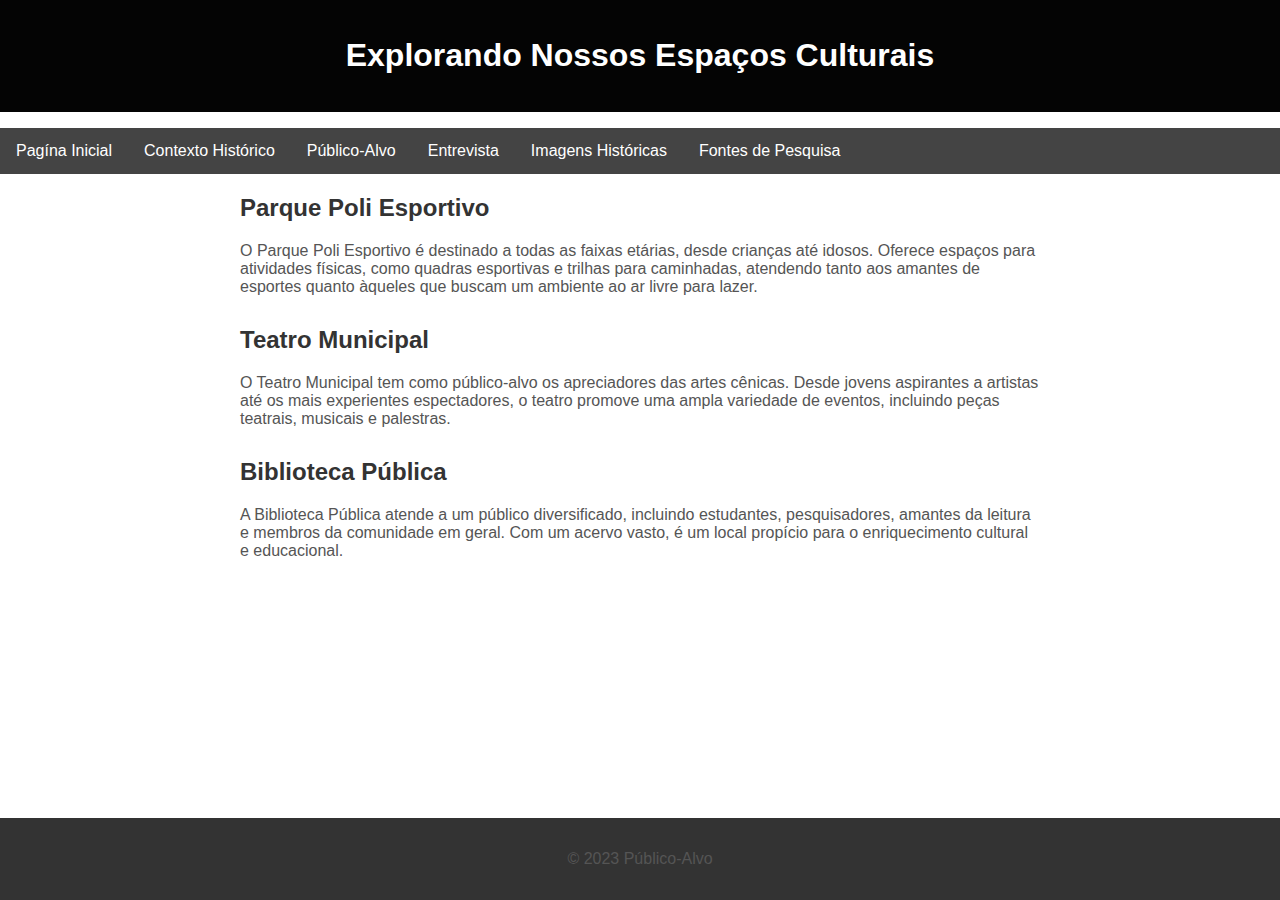
<file: alvo.html>
<!DOCTYPE html>
<html lang="pt-br">
<head>
    <meta charset="UTF-8">
    <meta name="viewport" content="width=device-width, initial-scale=1.0">
    <link rel="stylesheet" href="alvo.css">
    <title>Público-Alvo</title>
</head>
<body>

    <header>
        <h1>Explorando Nossos Espaços Culturais</h1>
    </header>

    <nav>
        <ul>
            <li><a href="index.html">Pagína Inicial</a></li>
            <li><a href="contexto.html">Contexto Histórico</a></li>
            <li><a href="alvo.html">Público-Alvo</a></li>
            <li><a href="visitas.html">Entrevista</a></li>
            <li><a href="imagem.html">Imagens Históricas</a></li>
            <li><a href="pesquisa.html">Fontes de Pesquisa</a></li>
        
        </ul>
    </nav>

    <section class="container">
        <article id="parque">
            <h2>Parque Poli Esportivo</h2>
            <p>
                O Parque Poli Esportivo é destinado a todas as faixas etárias, desde crianças até idosos. Oferece
                espaços para atividades físicas, como quadras esportivas e trilhas para caminhadas, atendendo tanto
                aos amantes de esportes quanto àqueles que buscam um ambiente ao ar livre para lazer.
            </p>
        </article>

        <article id="teatro">
            <h2>Teatro Municipal</h2>
            <p>
                O Teatro Municipal tem como público-alvo os apreciadores das artes cênicas. Desde jovens aspirantes
                a artistas até os mais experientes espectadores, o teatro promove uma ampla variedade de eventos,
                incluindo peças teatrais, musicais e palestras.
            </p>
        </article>

        <article id="biblioteca">
            <h2>Biblioteca Pública</h2>
            <p>
                A Biblioteca Pública atende a um público diversificado, incluindo estudantes, pesquisadores, amantes
                da leitura e membros da comunidade em geral. Com um acervo vasto, é um local propício para o
                enriquecimento cultural e educacional.
            </p>
        </article>
    </section>

    <footer>
        <p>&copy; 2023 Público-Alvo</p>
    </footer>

</body>
</html>
</file>
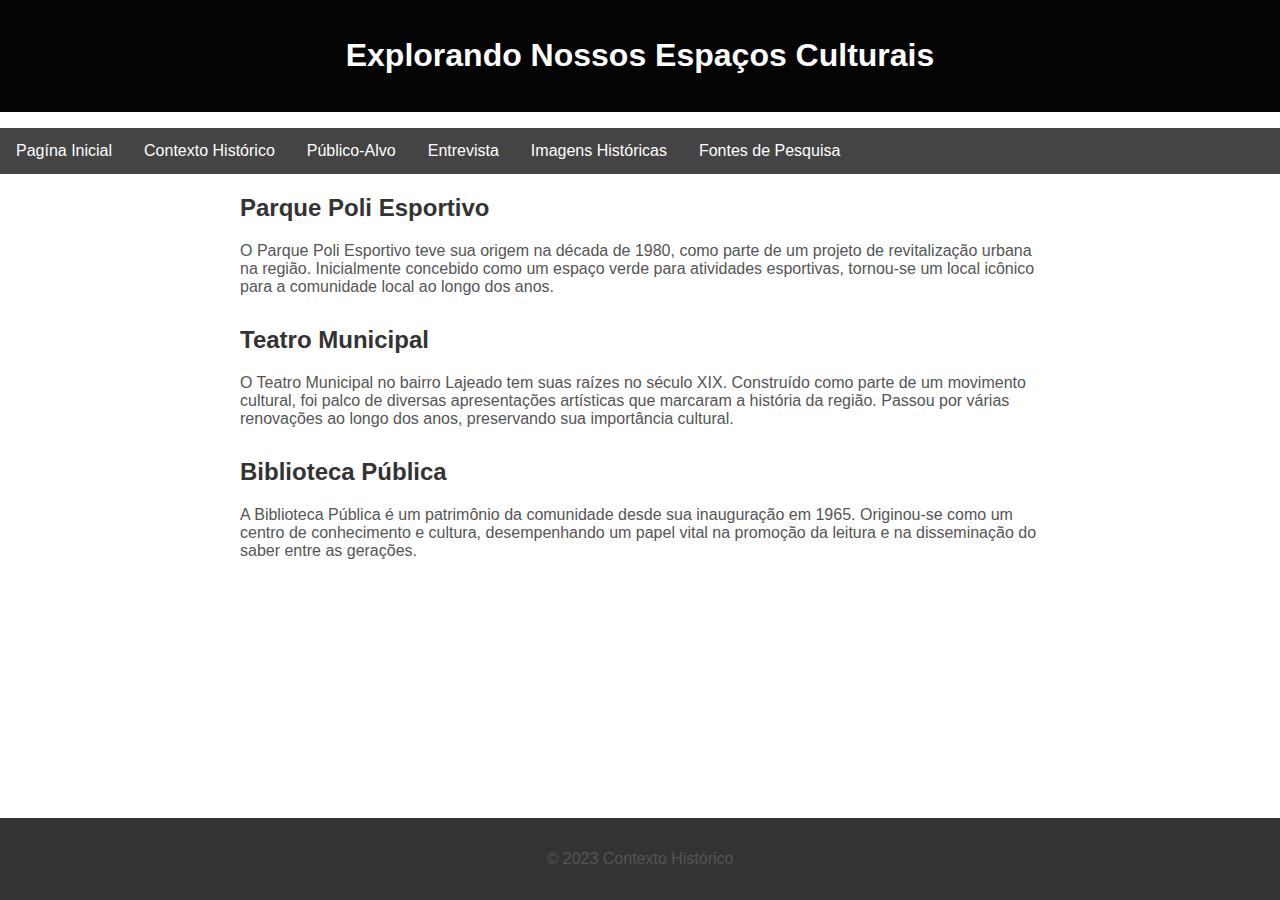
<file: contexto.html>
<!DOCTYPE html>
<html lang="pt-br">
<head>
    <meta charset="UTF-8">
    <meta name="viewport" content="width=device-width, initial-scale=1.0">
    <link rel="stylesheet" href="contexto.css">
    <title>Contexto Histórico</title>
</head>
<body>

    <header>
        <h1>Explorando Nossos Espaços Culturais</h1>
    </header>

    <nav>
        <ul>
            <li><a href="index.html">Pagína Inicial</a></li>
            <li><a href="contexto.html">Contexto Histórico</a></li>
            <li><a href="alvo.html">Público-Alvo</a></li>
            <li><a href="visitas.html">Entrevista</a></li>
            <li><a href="imagem.html">Imagens Históricas</a></li>
            <li><a href="pesquisa.html">Fontes de Pesquisa</a></li>
   
        
        </ul>
    </nav>


    <section class="container">
        <article id="parque">
            <h2>Parque Poli Esportivo</h2>
            <p>
                O Parque Poli Esportivo teve sua origem na década de 1980, como parte de um projeto de revitalização
                urbana na região. Inicialmente concebido como um espaço verde para atividades esportivas, tornou-se
                um local icônico para a comunidade local ao longo dos anos.
            </p>
        </article>

        <article id="teatro">
            <h2>Teatro Municipal</h2>
            <p>
                O Teatro Municipal no bairro Lajeado tem suas raízes no século XIX. Construído como parte de um
                movimento cultural, foi palco de diversas apresentações artísticas que marcaram a história da região.
                Passou por várias renovações ao longo dos anos, preservando sua importância cultural.
            </p>
        </article>

        <article id="biblioteca">
            <h2>Biblioteca Pública</h2>
            <p>
                A Biblioteca Pública é um patrimônio da comunidade desde sua inauguração em 1965. Originou-se como
                um centro de conhecimento e cultura, desempenhando um papel vital na promoção da leitura e na
                disseminação do saber entre as gerações.
            </p>
        </article>
    </section>

    <footer>
        <p>&copy; 2023 Contexto Histórico</p>
    </footer>

</body>
</html>
</file>
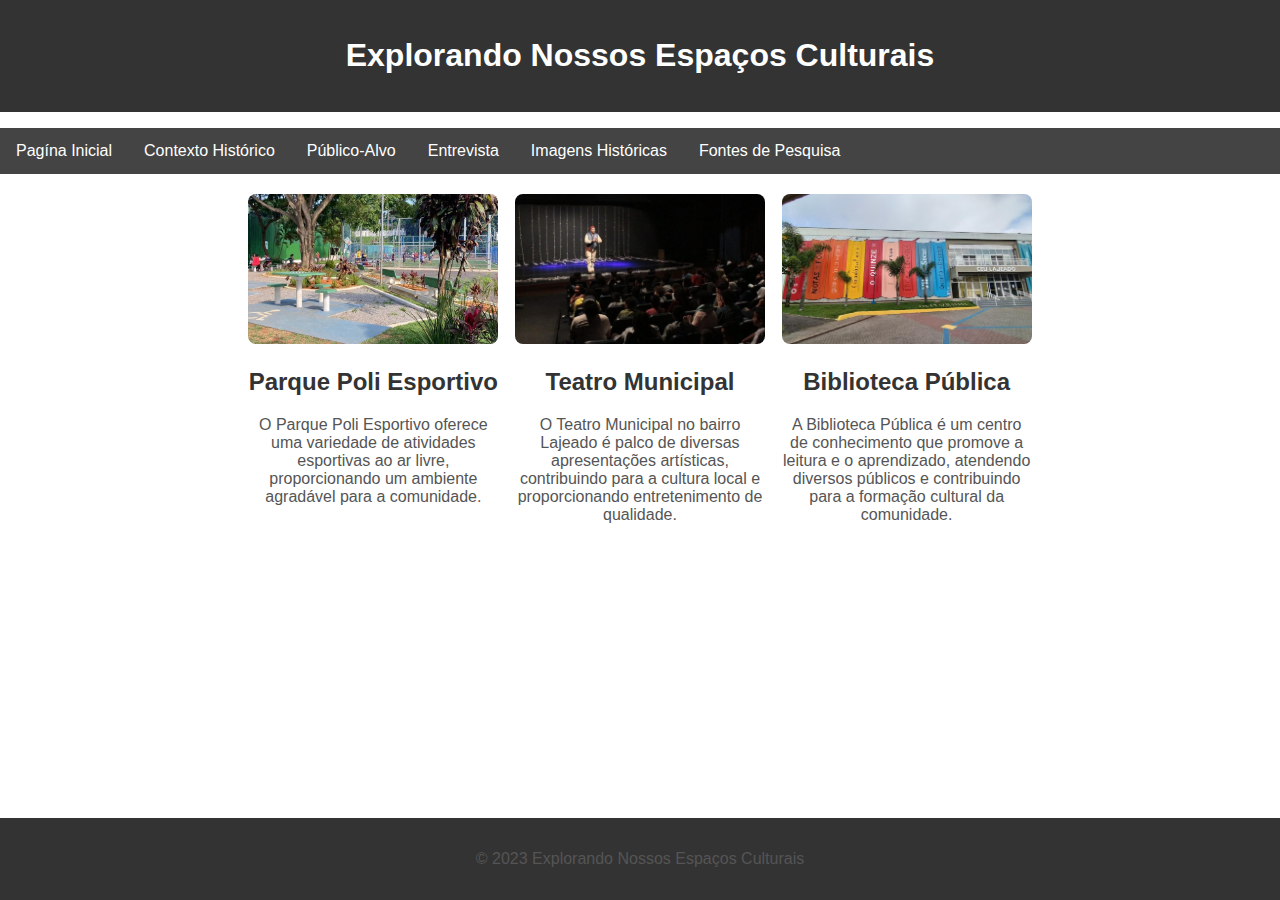
<file: imagem.html>
<!DOCTYPE html>
<html lang="pt-br">
<head>
    <meta charset="UTF-8">
    <meta name="viewport" content="width=device-width, initial-scale=1.0">
    <link rel="stylesheet" href="imagem.css">
    <title>Locais Culturais</title>
</head>
<body>
    <header>
        <h1>Explorando Nossos Espaços Culturais</h1>
    </header>

    <nav>
        <ul>
            <li><a href="index.html">Pagína Inicial</a></li>
            <li><a href="contexto.html">Contexto Histórico</a></li>
            <li><a href="alvo.html">Público-Alvo</a></li>
            <li><a href="visitas.html">Entrevista</a></li>
            <li><a href="imagem.html">Imagens Históricas</a></li>
            <li><a href="pesquisa.html">Fontes de Pesquisa</a></li>
        
        
        </ul>
    </nav>


    <section class="container">
        <article class="local" id="parque">
            <img src="parque.jpg" alt="Parque Poli Esportivo">
            <h2>Parque Poli Esportivo</h2>
            <p>
                O Parque Poli Esportivo oferece uma variedade de atividades esportivas ao ar livre, proporcionando um
                ambiente agradável para a comunidade.
            </p>
        </article>

        <article class="local" id="teatro">
            <img src="teatro.jpg" alt="Teatro Municipal">
            <h2>Teatro Municipal</h2>
            <p>
                O Teatro Municipal no bairro Lajeado é palco de diversas apresentações artísticas, contribuindo para
                a cultura local e proporcionando entretenimento de qualidade.
            </p>
        </article>

        <article class="local" id="biblioteca">
            <img src="biblioteca.jpg" alt="Biblioteca Pública">
            <h2>Biblioteca Pública</h2>
            <p>
                A Biblioteca Pública é um centro de conhecimento que promove a leitura e o aprendizado, atendendo
                diversos públicos e contribuindo para a formação cultural da comunidade.
            </p>
        </article>
    </section>

    <footer>
        <p>&copy; 2023 Explorando Nossos Espaços Culturais</p>
    </footer>

</body>
</html>
</file>
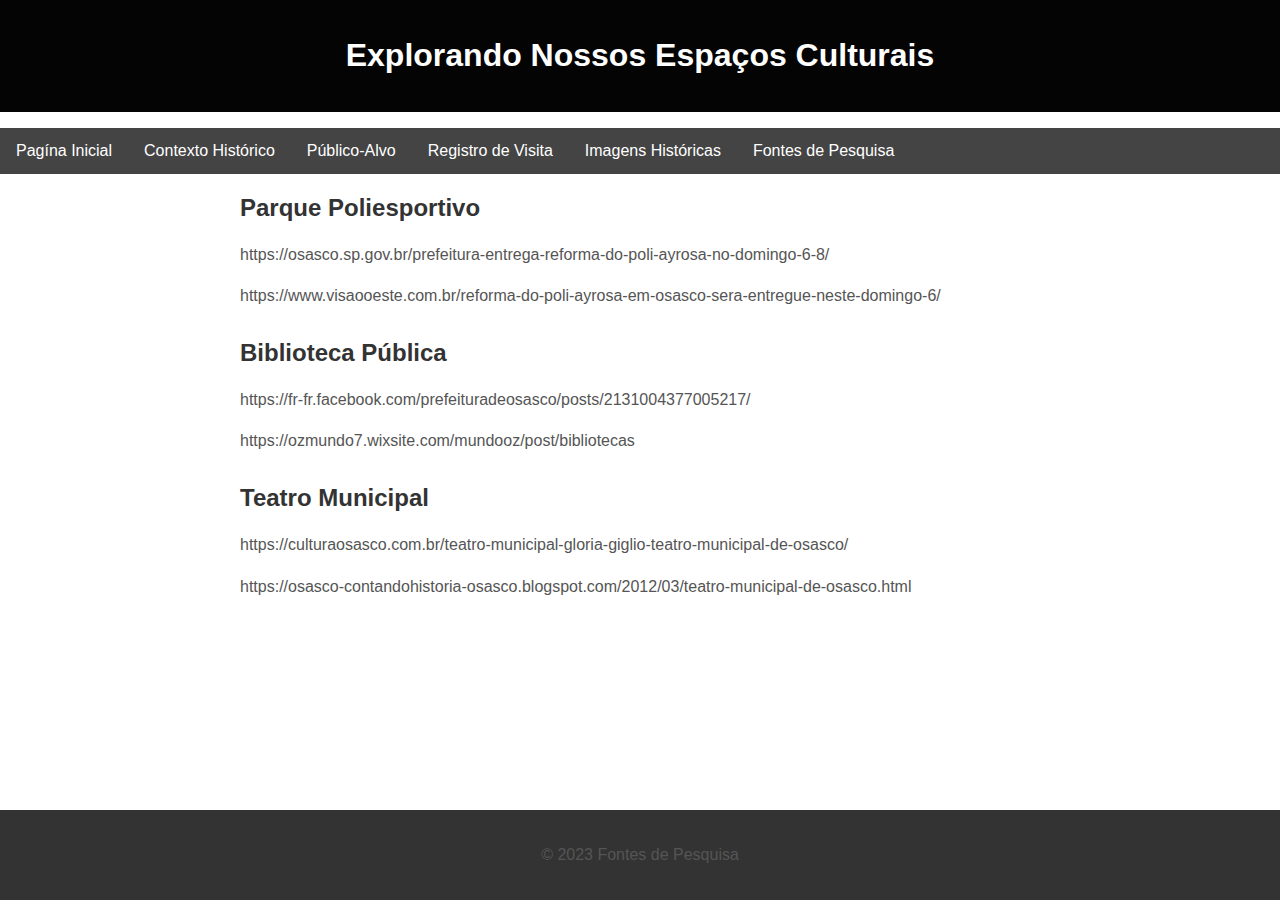
<file: pesquisa.html>
<!DOCTYPE html>
<html lang="pt-br">
<head>
    <meta charset="UTF-8">
    <meta name="viewport" content="width=device-width, initial-scale=1.0">
    <link rel="stylesheet" href="pesquisa.css">
    <title>Fontes de Pesquisa</title>
</head>
<body>

    <header>
        <h1>Explorando Nossos Espaços Culturais</h1>
    </header>

    <nav>
        <ul>
            <li><a href="index.html">Pagína Inicial</a></li>
            <li><a href="contexto.html">Contexto Histórico</a></li>
            <li><a href="alvo.html">Público-Alvo</a></li>
            <li><a href="visitas.html">Registro de Visita</a></li>
            <li><a href="imagem.html">Imagens Históricas</a></li>
            <li><a href="pesquisa.html">Fontes de Pesquisa</a></li>
        
        </ul>
    </nav>



    <section class="container">
        <article id="parque">
            <h2>Parque Poliesportivo</h2>
            <p>
                https://osasco.sp.gov.br/prefeitura-entrega-reforma-do-poli-ayrosa-no-domingo-6-8/
            </p>
            <p>
                https://www.visaooeste.com.br/reforma-do-poli-ayrosa-em-osasco-sera-entregue-neste-domingo-6/
            </p>
        </article>

        <article id="biblioteca">
            <h2>Biblioteca Pública</h2>
            <p>
                https://fr-fr.facebook.com/prefeituradeosasco/posts/2131004377005217/

            </p>
            <p>https://ozmundo7.wixsite.com/mundooz/post/bibliotecas</p>
        </article>

        <article id="teatro">
            <h2>Teatro Municipal</h2>
            <p>
                https://culturaosasco.com.br/teatro-municipal-gloria-giglio-teatro-municipal-de-osasco/
            </p>
            <p>https://osasco-contandohistoria-osasco.blogspot.com/2012/03/teatro-municipal-de-osasco.html</p>
        </article>
    </section>

    <footer>
        <p>&copy; 2023 Fontes de Pesquisa</p>
    </footer>

</body>
</html>
</file>
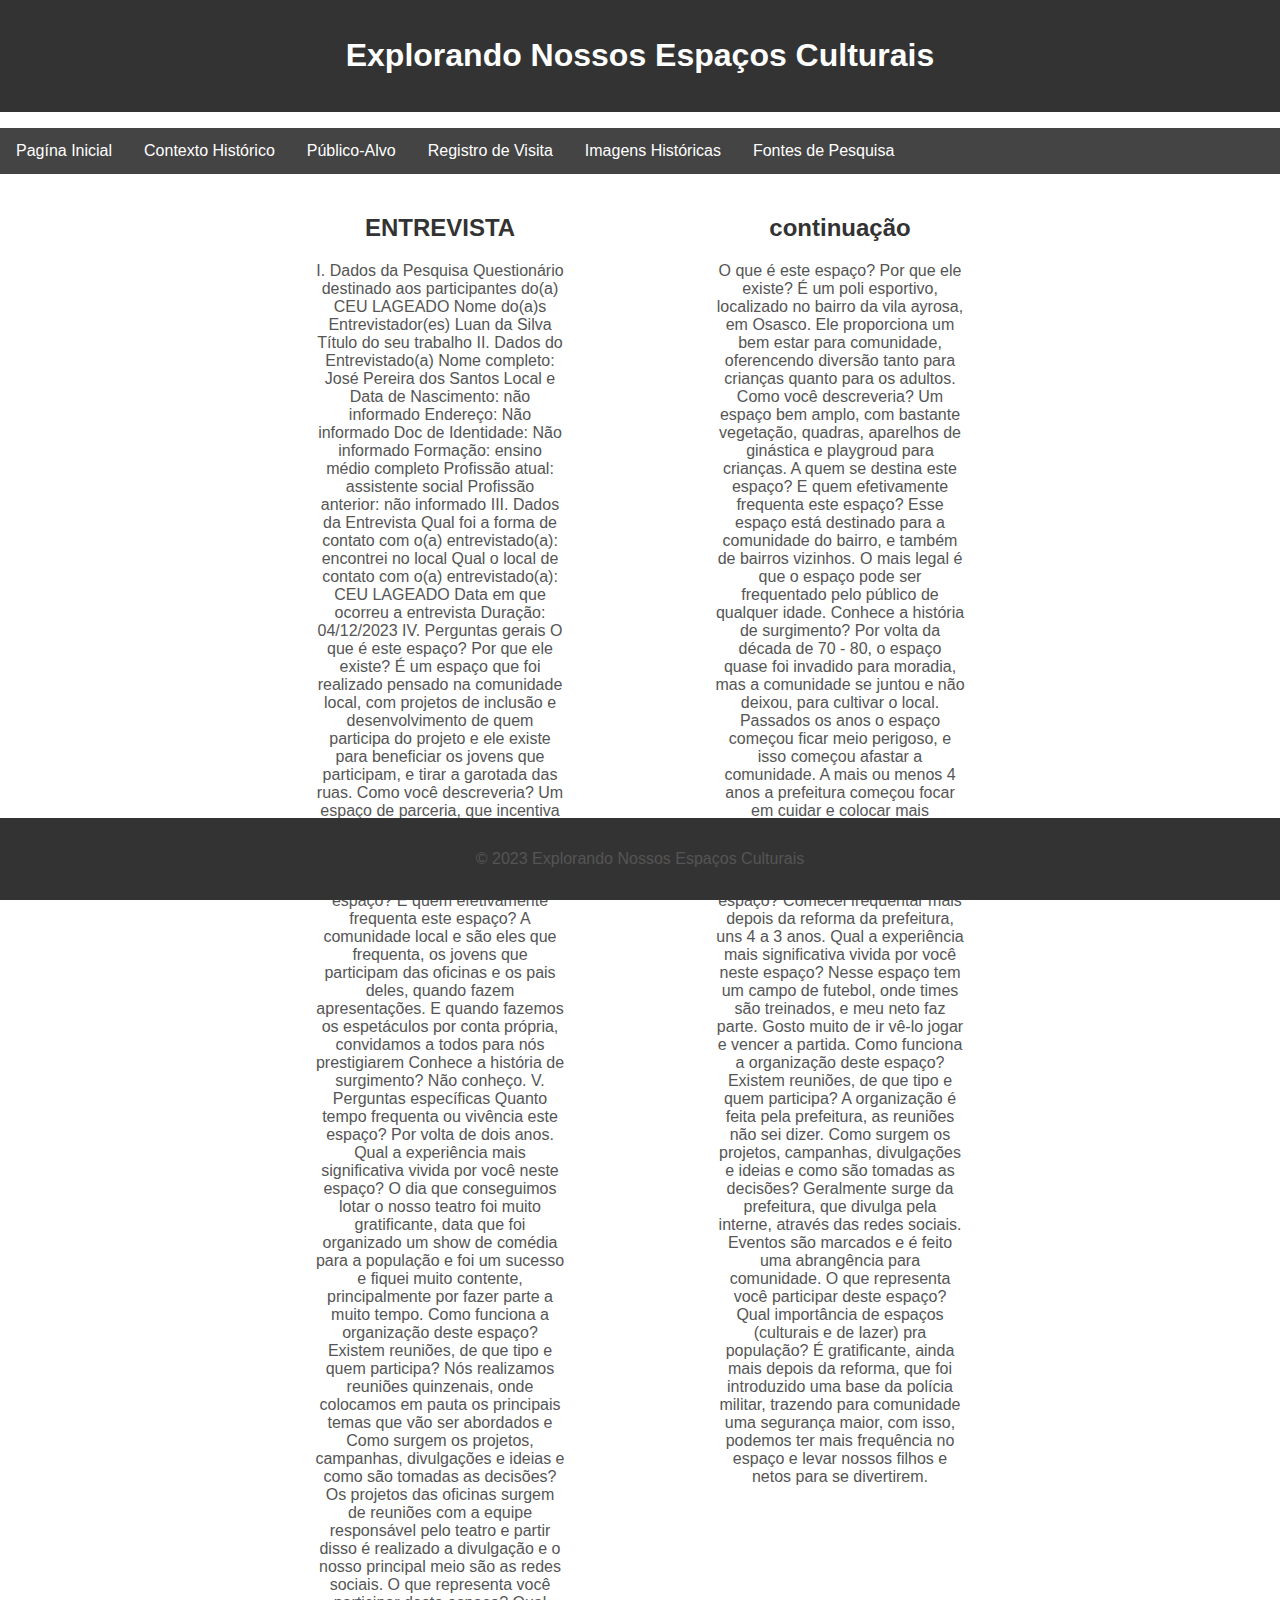
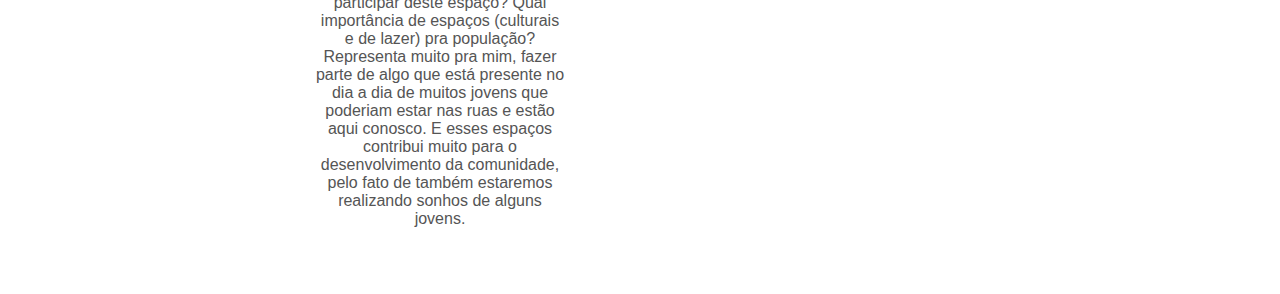
<file: visitas.html>
<!DOCTYPE html>
<html lang="pt-br">
<head>
    <meta charset="UTF-8">
    <meta name="viewport" content="width=device-width, initial-scale=1.0">
    <link rel="stylesheet" href="imagem.css">
    <title>Locais Culturais</title>
</head>
<body>
    <header>
        <h1>Explorando Nossos Espaços Culturais</h1>
    </header>

    <nav>
        <ul>
            <li><a href="index.html">Pagína Inicial</a></li>
            <li><a href="contexto.html">Contexto Histórico</a></li>
            <li><a href="alvo.html">Público-Alvo</a></li>
            <li><a href="visitas.html">Registro de Visita</a></li>
            <li><a href="imagem.html">Imagens Históricas</a></li>
            <li><a href="pesquisa.html">Fontes de Pesquisa</a></li>
        
        </ul>
    </nav>


    <section class="container">
        <article class="local" id="parque">
            <h2>ENTREVISTA</h2>
            <p>
                I. Dados da Pesquisa
 
Questionário destinado aos participantes do(a) CEU LAGEADO
Nome do(a)s Entrevistador(es) Luan da Silva
Título do seu trabalho
 
II. Dados do Entrevistado(a)
 
Nome completo: José Pereira dos Santos
Local e Data de Nascimento: não informado
Endereço: Não informado
Doc de Identidade: Não informado
Formação: ensino médio completo
Profissão atual: assistente social
Profissão anterior: não informado
 
III. Dados da Entrevista
 
Qual foi a forma de contato com o(a) entrevistado(a): encontrei no local
Qual o local de contato com o(a) entrevistado(a): CEU LAGEADO
Data em que ocorreu a entrevista
Duração: 04/12/2023
 
IV. Perguntas gerais
 
O que é este espaço? Por que ele existe?
 
É um espaço que foi realizado pensado na comunidade local, com projetos de inclusão e desenvolvimento de quem participa do projeto e ele existe para beneficiar os jovens que participam, e tirar a garotada das ruas.
 
Como você descreveria?
 
Um espaço de parceria, que incentiva no desenvolvimento dos que fazem parte das nossas oficinas, por ser um lugar acolhedor para os jovens.
 
A quem se destina este espaço? E quem efetivamente frequenta este espaço?
 
A comunidade local e são eles que frequenta, os jovens que participam das oficinas e os pais deles, quando fazem apresentações. E quando fazemos os espetáculos por conta própria, convidamos a todos para nós prestigiarem
 
Conhece a história de surgimento?
 
Não conheço.
 
 
V. Perguntas específicas
 
Quanto tempo frequenta ou vivência este espaço?
 
Por volta de dois anos.
 
Qual a experiência mais significativa vivida por você neste espaço?
 
O dia que conseguimos lotar o nosso teatro foi muito gratificante, data que foi organizado um show de comédia para a população e foi um sucesso e fiquei muito contente, principalmente por fazer parte a muito tempo.
 
Como funciona a organização deste espaço? Existem reuniões, de que tipo e quem participa?
 
Nós realizamos reuniões quinzenais, onde colocamos em pauta os principais temas que vão ser abordados e
 
Como surgem os projetos, campanhas, divulgações e ideias e como são tomadas as decisões?
 
Os projetos das oficinas surgem de reuniões com a equipe responsável pelo teatro e partir disso é realizado a divulgação e o nosso principal meio são as redes sociais.
 
 
O que representa você participar deste espaço? Qual importância de espaços (culturais e de lazer) pra população?
 
Representa muito pra mim, fazer parte de algo que está presente no dia a dia de muitos jovens que poderiam estar nas ruas e estão aqui conosco. E esses espaços contribui muito para o desenvolvimento da comunidade, pelo fato de também estaremos realizando sonhos de alguns jovens.
            </p>
        </article>

        <article class="local" id="teatro">

            <h2>continuação</h2>
            <p>
                O que é este espaço? Por que ele existe?

É um poli esportivo, localizado no bairro da vila ayrosa, em Osasco. Ele proporciona um bem estar para comunidade, oferencendo diversão tanto para crianças quanto para os adultos. 

Como você descreveria?

Um espaço bem amplo, com bastante vegetação, quadras, aparelhos de ginástica e playgroud para crianças. 

A quem se destina este espaço? E quem efetivamente frequenta este espaço?

Esse espaço está destinado para a comunidade do bairro, e também de bairros vizinhos. O mais legal é que o espaço pode ser frequentado pelo público de qualquer idade. 

Conhece a história de surgimento?

Por volta da década de 70 - 80, o espaço quase foi invadido para moradia, mas a comunidade se juntou e não deixou, para cultivar o local. Passados os anos o espaço começou ficar meio perigoso, e isso começou afastar a comunidade. A mais ou menos 4 anos a prefeitura começou focar em cuidar e colocar mais segurança no espaço, trazendo mais uma vez a confiança e conforto para comunidade. 

Quanto tempo frequenta ou vivência este espaço?

Comecei frequentar mais depois da reforma da prefeitura, uns 4 a 3 anos. 

Qual a experiência mais significativa vivida por você neste espaço?

Nesse espaço tem um campo de futebol, onde times são treinados, e meu neto faz parte. Gosto muito de ir vê-lo jogar e vencer a partida. 

Como funciona a organização deste espaço? Existem reuniões, de que tipo e quem participa?

A organização é feita pela prefeitura, as reuniões não sei dizer. 

Como surgem os projetos, campanhas, divulgações e ideias e como são tomadas as decisões?

Geralmente surge da prefeitura, que divulga pela interne, através das redes sociais. Eventos são marcados e é feito uma abrangência para comunidade. 

 

O que representa você participar deste espaço? Qual importância de espaços (culturais e de lazer) pra população?

É gratificante, ainda mais depois da reforma, que foi introduzido uma base da polícia militar, trazendo para comunidade uma segurança maior, com isso, podemos ter mais frequência no espaço e levar nossos filhos e netos para se divertirem.
            </p>
        </article>
    </section>

    <footer>
        <p>&copy; 2023 Explorando Nossos Espaços Culturais</p>
    </footer>

</body>
</html>
</file>
<file: alvo.css>
header {
    background-color: #040404;
    color: #fff;
    text-align: center;
    padding: 1em 0;
}

nav {
    background-color: #444;
}

nav ul {
    list-style-type: none;
    padding: 0;
    overflow: hidden;
    
}

nav li {
    float: left;
}

nav a {
    display: block;
    color: #fff;
    text-align: center;
    padding: 14px 16px;
    text-decoration: none;

}
nav a:hover {
    background-color: #ddd;
    color: #333;
}
body {
    font-family: Arial, sans-serif;
    margin: 0;
    padding: 0;
}

.container {
    max-width: 800px;
    margin: 20px auto;
}

article {
    margin-bottom: 30px;
}

h2 {
    color: #333;
}

p {
    color: #555;
}

footer {
    background-color: #333;
    color: #fff;
    text-align: center;
    padding: 1em 0;
    position: fixed;
    bottom: 0;
    width: 100%;
}
</file>
<file: contexto.css>
body {
    font-family: Arial, sans-serif;
    margin: 0;
    padding: 0;
}


header {
    background-color: #040404;
    color: #fff;
    text-align: center;
    padding: 1em 0;
}

nav {
    background-color: #444;
}

nav ul {
    list-style-type: none;
    padding: 0;
    overflow: hidden;
    
}

nav li {
    float: left;
}

nav a {
    display: block;
    color: #fff;
    text-align: center;
    padding: 14px 16px;
    text-decoration: none;
}

nav a:hover {
    background-color: #ddd;
    color: #333;
}

.container {
    max-width: 800px;
    margin: 20px auto;
}

article {
    margin-bottom: 30px;
}

h2 {
    color: #333;
}

p {
    color: #555;
}

footer {
    background-color: #333;
    color: #fff;
    text-align: center;
    padding: 1em 0;
    position: fixed;
    bottom: 0;
    width: 100%;
}
</file>
<file: imagem.css>
header {
    background-color: #040404;
    color: #fff;
    text-align: center;
    padding: 1em 0;
}

nav {
    background-color: #444;
}

nav ul {
    list-style-type: none;
    padding: 0;
    overflow: hidden;
    
}

nav li {
    float: left;
}

nav a {
    display: block;
    color: #fff;
    text-align: center;
    padding: 14px 16px;
    text-decoration: none;
}

nav a:hover {
    background-color: #ddd;
    color: #333;
}

body {
    font-family: Arial, sans-serif;
    margin: 0;
    padding: 0;
}

header {
    background-color: #333;
    color: #fff;
    text-align: center;
    padding: 1em 0;
}

.container {
    max-width: 800px;
    margin: 20px auto;
    display: flex;
    justify-content: space-around;
    flex-wrap: wrap;
}

.local {
    width: 250px;
    text-align: center;
    margin-bottom: 30px;
}

img {
    width: 100%;
    height: 150px; /* ajuste conforme necessário */
    object-fit: cover;
    border-radius: 8px;
}

h2 {
    color: #333;
}

p {
    color: #555;
}

footer {
    background-color: #333;
    color: #fff;
    text-align: center;
    padding: 1em 0;
    position: fixed;
    bottom: 0;
    width: 100%;
}
</file>
<file: pesquisa.css>
body {
    font-family: Arial, sans-serif;
    margin: 0;
    padding: 0;
}

header {
    background-color: #333;
    color: #fff;
    text-align: center;
    padding: 1em 0;
}

.container {
    max-width: 800px;
    margin: 20px auto;
}

article {
    margin-bottom: 30px;
}

h2 {
    color: #333;
}

p {
    color: #555;
    line-height: 1.6;
}

strong {
    color: #333;
}

footer {
    background-color: #333;
    color: #fff;
    text-align: center;
    padding: 1em 0;
    position: fixed;
    bottom: 0;
    width: 100%;
}

header {
    background-color: #040404;
    color: #fff;
    text-align: center;
    padding: 1em 0;
}

nav {
    background-color: #444;
}

nav ul {
    list-style-type: none;
    padding: 0;
    overflow: hidden;
    
}

nav li {
    float: left;
}

nav a {
    display: block;
    color: #fff;
    text-align: center;
    padding: 14px 16px;
    text-decoration: none;
}

nav a:hover {
    background-color: #ddd;
    color: #333;
}
</file>
